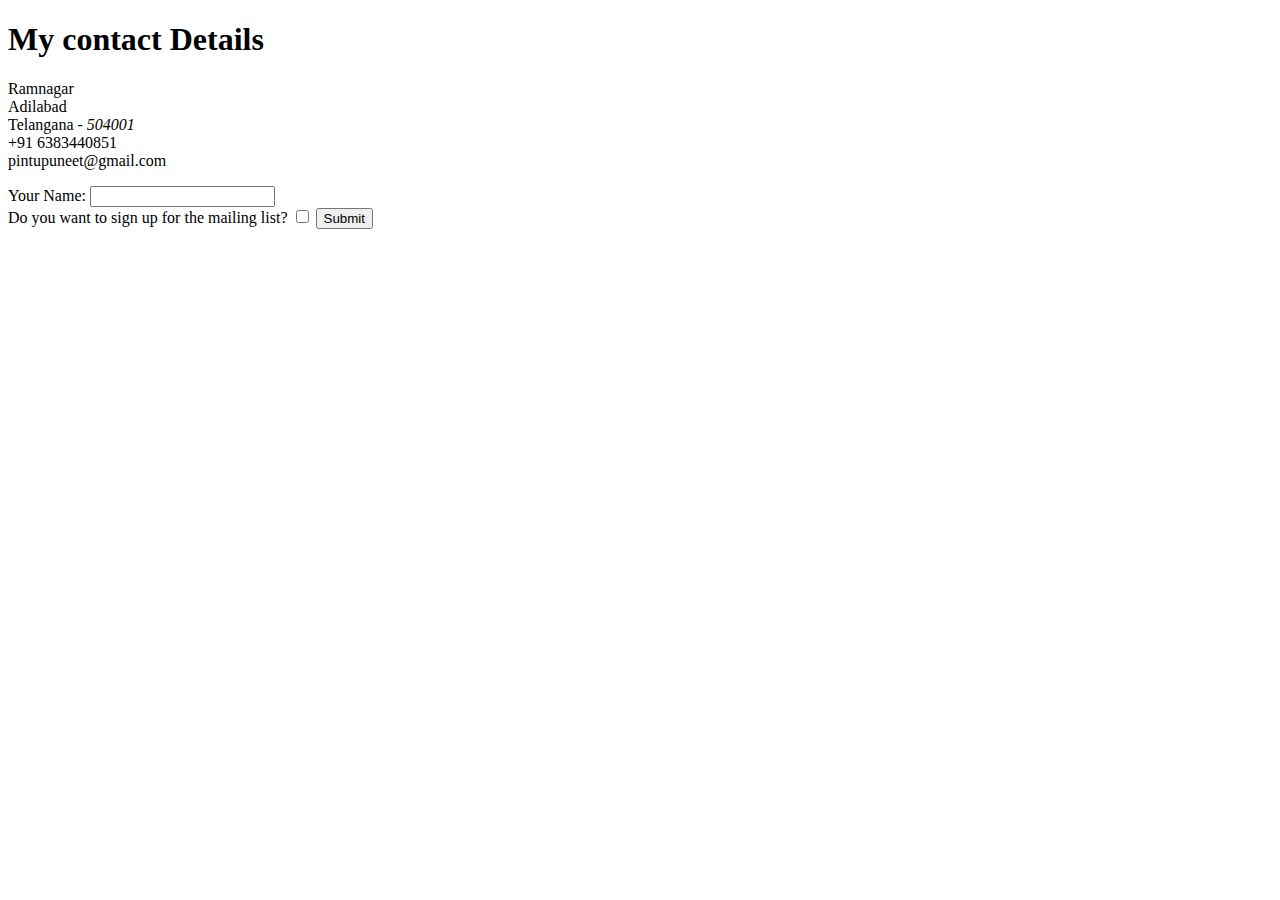
<file: contact.html>
<!DOCTYPE html>
<html lang="en">
<head>
    <meta charset="UTF-8">
    <meta http-equiv="X-UA-Compatible" content="IE=edge">
    <meta name="viewport" content="width=device-width, initial-scale=1.0">
    <title>Contact Me</title>
</head>
<body>
    <h1>My contact Details</h1>
    <dl>
        <dt>Ramnagar</dt>
        <dt>Adilabad</dt>
        <dt>Telangana - <i>504001</i></dt>
        <dt>+91 6383440851</dt>
        <dt> <a href="#"></a>pintupuneet@gmail.com</dt>
    </dl>

    <form action="index.html" method="POST">
        <label for="">Your Name: </label>
        <input type="text" name="" id="">
        <br>
        <label for="">Do you want to sign up for the mailing list?</label>
        <input type="checkbox">
        <input type="submit" name="" id="">

    </form>
</body>
</html>
</file>
